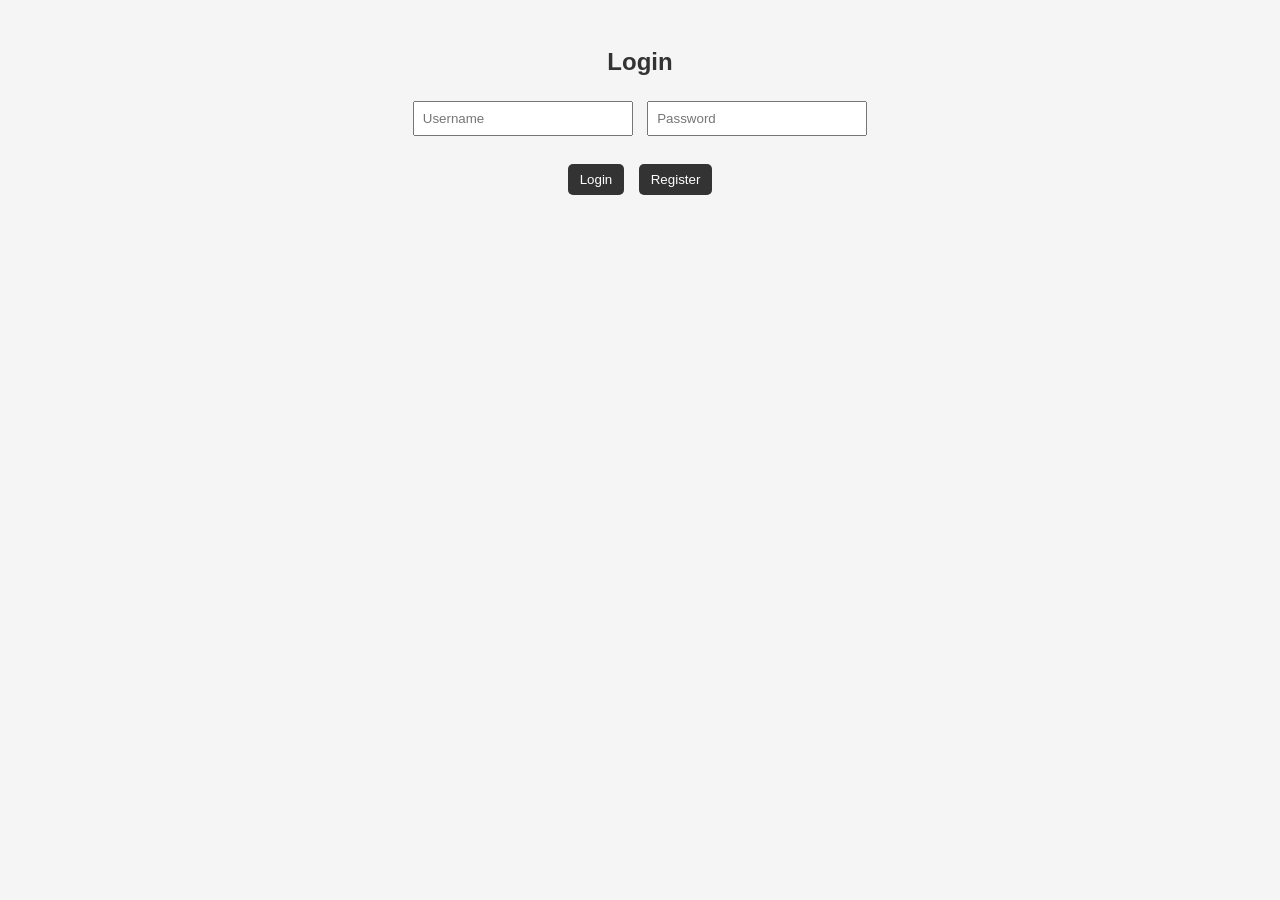
<file: index.html>
<!DOCTYPE html>
<html>
<head>
  <title>Login</title>
  <meta charset="UTF-8">
  <link rel="stylesheet" href="styles.css">
</head>
<body>

<h2>Login</h2>

<input id="username" placeholder="Username">
<input id="password" type="password" placeholder="Password">

<br><br>

<button onclick="login()">Login</button>
<button onclick="goToRegister()">Register</button>

<p id="message"></p>

<script src="app.js"></script>
</body>
</html>
</file>
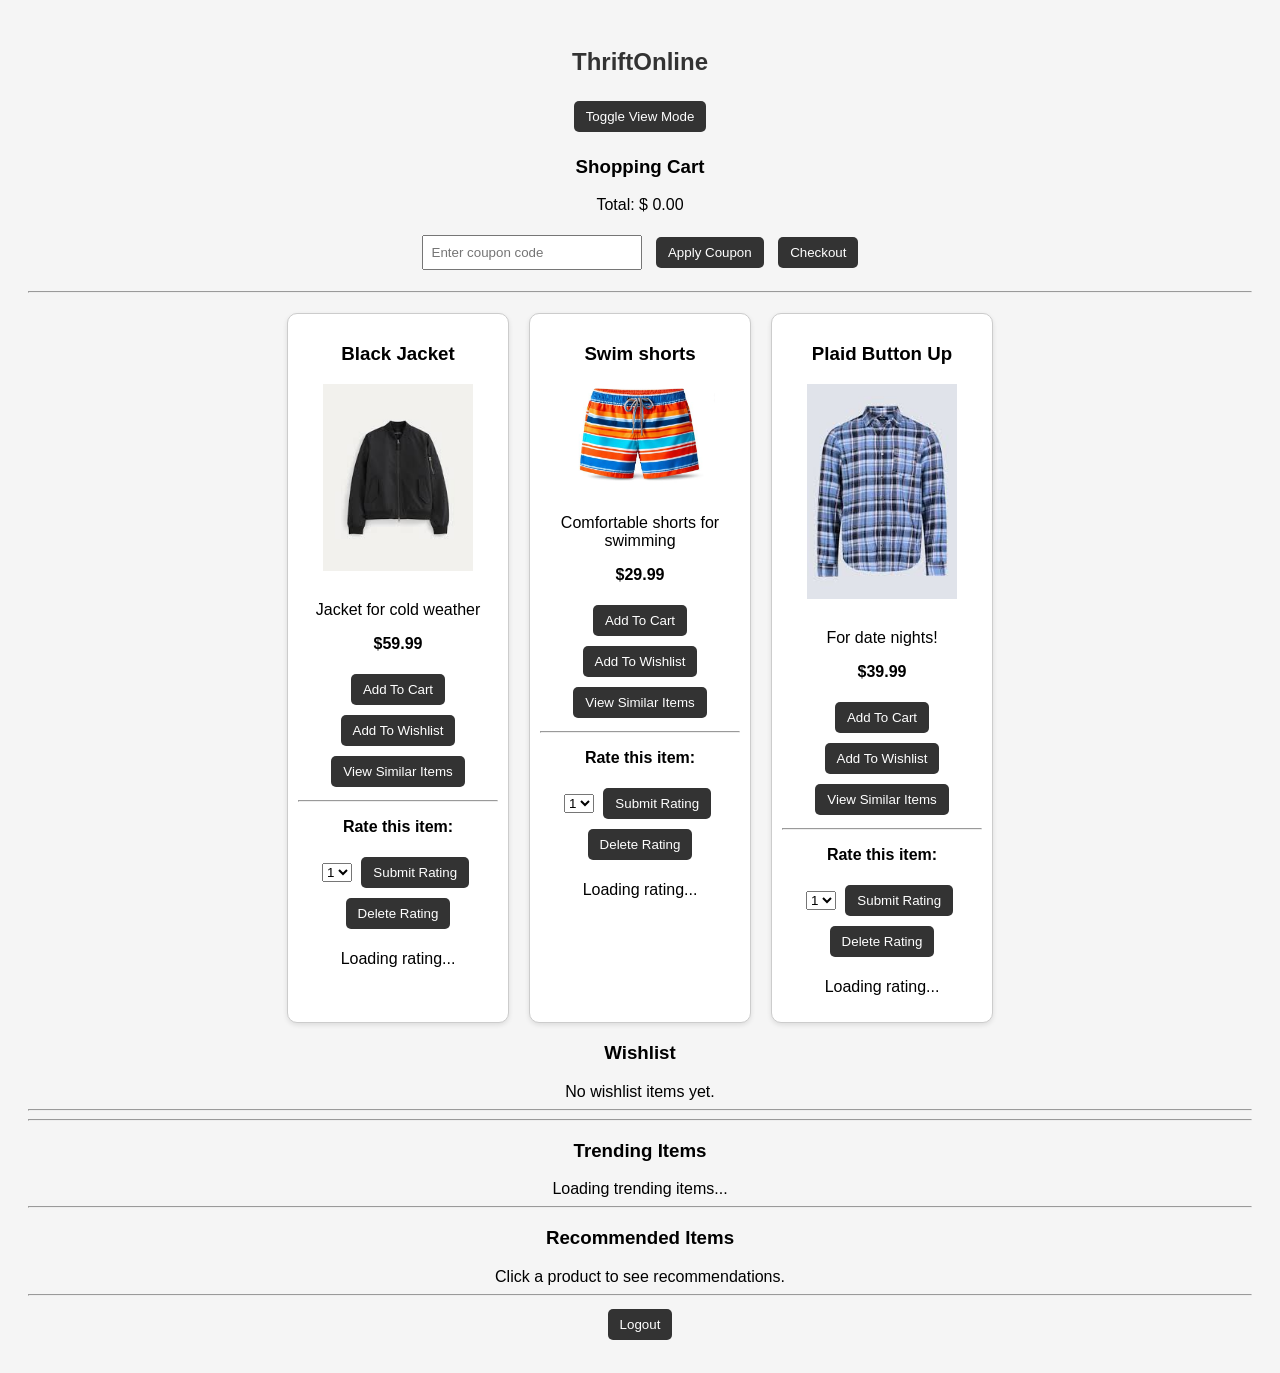
<file: home.html>
<!DOCTYPE html>
<html>
<head>
  <title>Home</title>
  <meta charset="UTF-8">
  <link rel="stylesheet" href="styles.css">
</head>
<body>

<h2>ThriftOnline</h2>

<button onclick="toggleView()">Toggle View Mode</button>

<h3>Shopping Cart</h3>

<p>
  Total: $
  <span id="cartTotal">0.00</span>
</p>


<input
  type="text"
  id="couponCode"
  placeholder="Enter coupon code">

<button onclick="applyCoupon()">
  Apply Coupon
</button>

<button onclick="checkout()">
  Checkout
</button>

<p id="couponMessage"></p>
<p id="message"></p>

<hr>

<div id="products"></div>

<h3>Wishlist</h3>

<div id="wishlistItems">
  No wishlist items yet.
</div>

<hr>

<hr>

<h3>Trending Items</h3>

<div id="trendingItems">
  Loading trending items...
</div>

<hr>

<h3>Recommended Items</h3>

<div id="recommendedItems">
  Click a product to see recommendations.
</div>

<hr>

<button onclick="logout()">Logout</button>

<script src="app.js"></script>

<script>
  loadProducts();
  loadWishlist();
  loadTrendingItems();
</script>

</body>
</html>
</file>
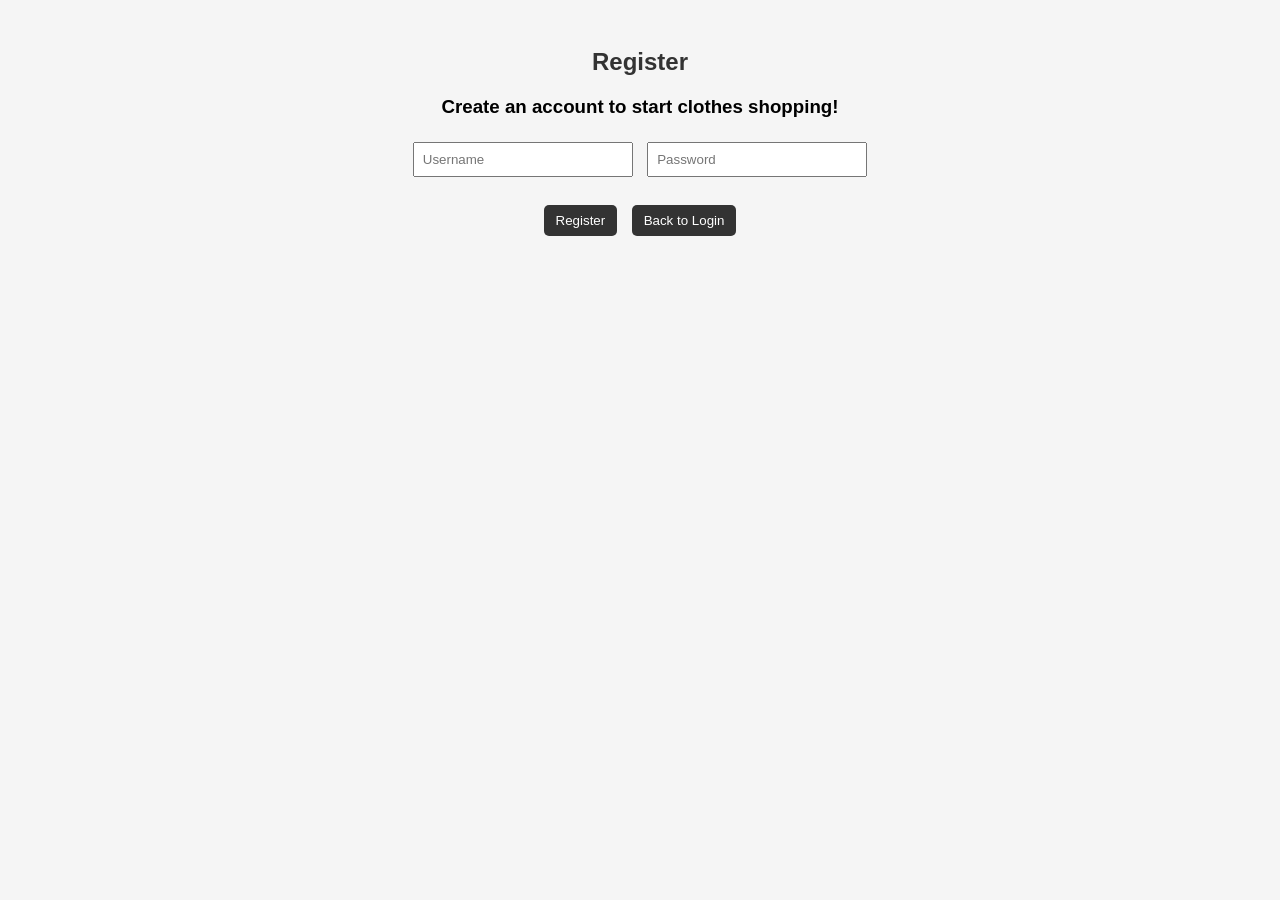
<file: register.html>
<!DOCTYPE html>
<html>
<head>
  <title>Register</title>
  <meta charset="UTF-8">
  <link rel="stylesheet" href="styles.css">
</head>
<body>

<h2>Register</h2>

<h3>Create an account to start clothes shopping!</h3>

<input id="regUsername" placeholder="Username">
<input id="regPassword" type="password" placeholder="Password">

<br><br>

<button onclick="register()">Register</button>
<button onclick="goToLogin()">Back to Login</button>

<p id="message"></p>

<script src="app.js"></script>
</body>
</html>
</file>
<file: styles.css>
body {
  font-family: Arial, sans-serif;
  background-color: #f5f5f5;
  padding: 20px;
  text-align: center;
}

h1, h2 {
  color: #333;
}

input {
  padding: 8px;
  margin: 5px;
  width: 200px;
}

button {
  padding: 8px 12px;
  margin: 5px;
  cursor: pointer;
  border: none;
  background-color: #333;
  color: white;
  border-radius: 5px;
}

button:hover {
  background-color: #555;
}

#products {
  display: flex;
  flex-wrap: wrap;
  justify-content: center;
  gap: 20px;
  margin-top: 20px;
}

#products div {
  background: white;
  padding: 15px;
  width: 200px;
  border-radius: 10px;
  box-shadow: 0 2px 5px rgba(0,0,0,0.1);
  text-align: center;
}

img {
  width: 150px;
  margin-bottom: 10px;
}
</file>
